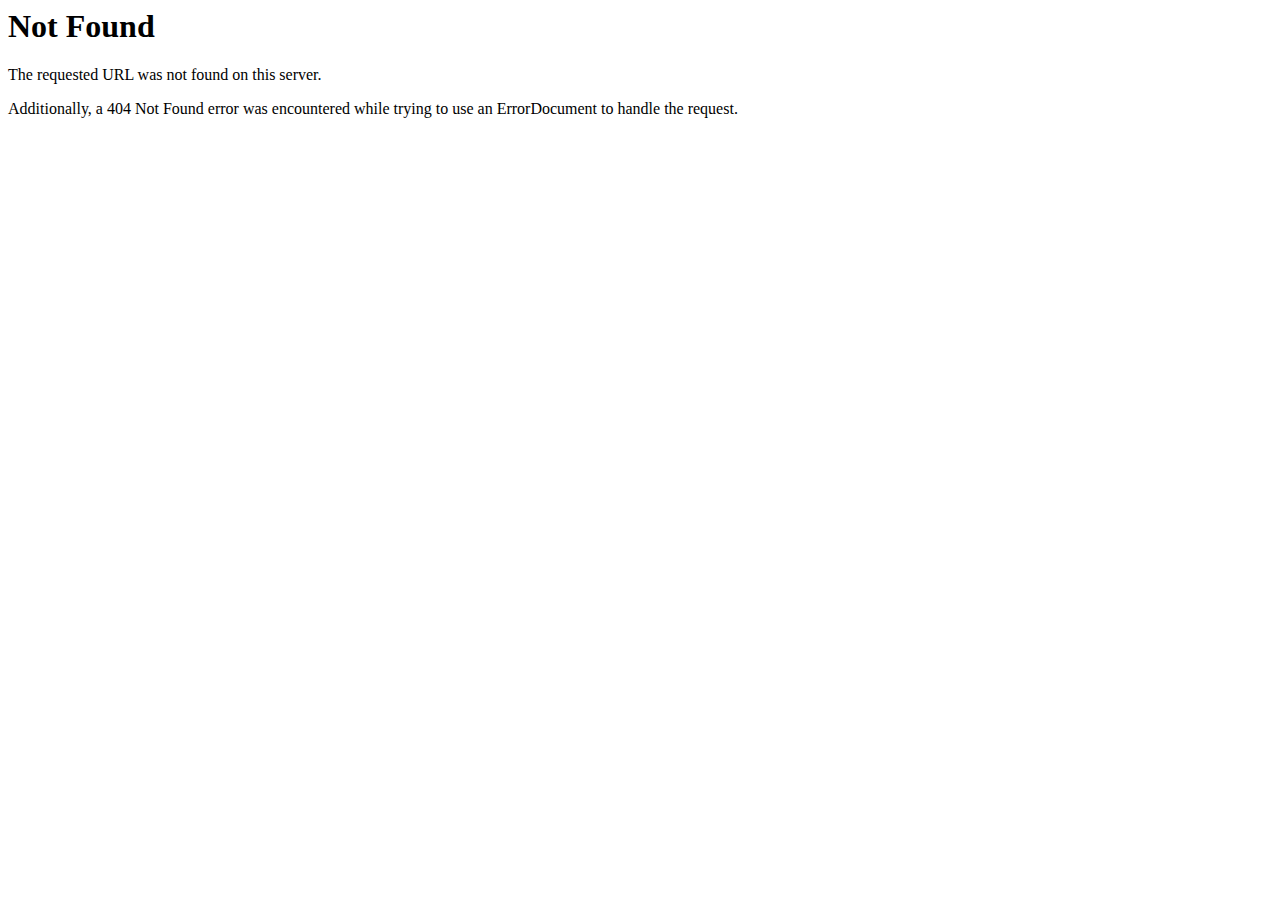
<file: style_mn.css.html>
<!DOCTYPE HTML PUBLIC "-//IETF//DTD HTML 2.0//EN">
<html><head>
<title>404 Not Found</title>
</head><body>
<h1>Not Found</h1>
<p>The requested URL was not found on this server.</p>
<p>Additionally, a 404 Not Found
error was encountered while trying to use an ErrorDocument to handle the request.</p>
</body></html>
</file>
